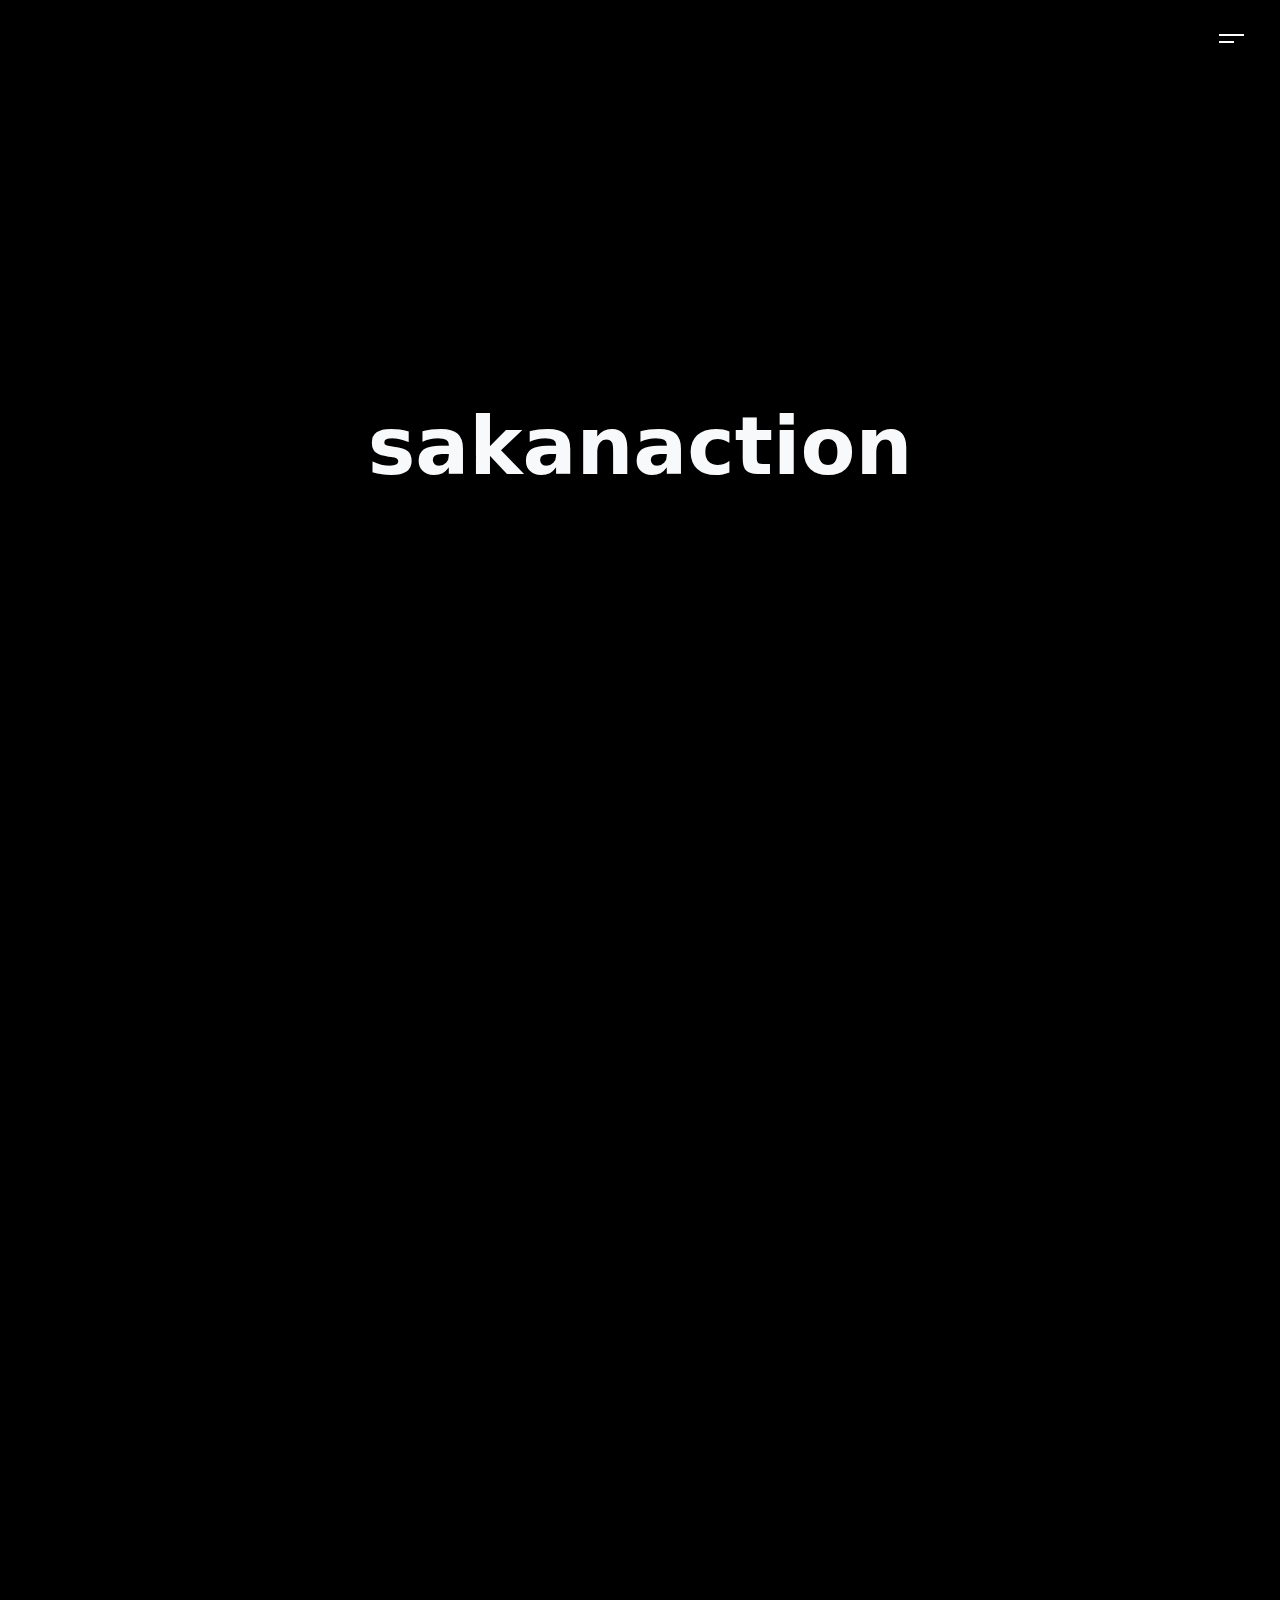
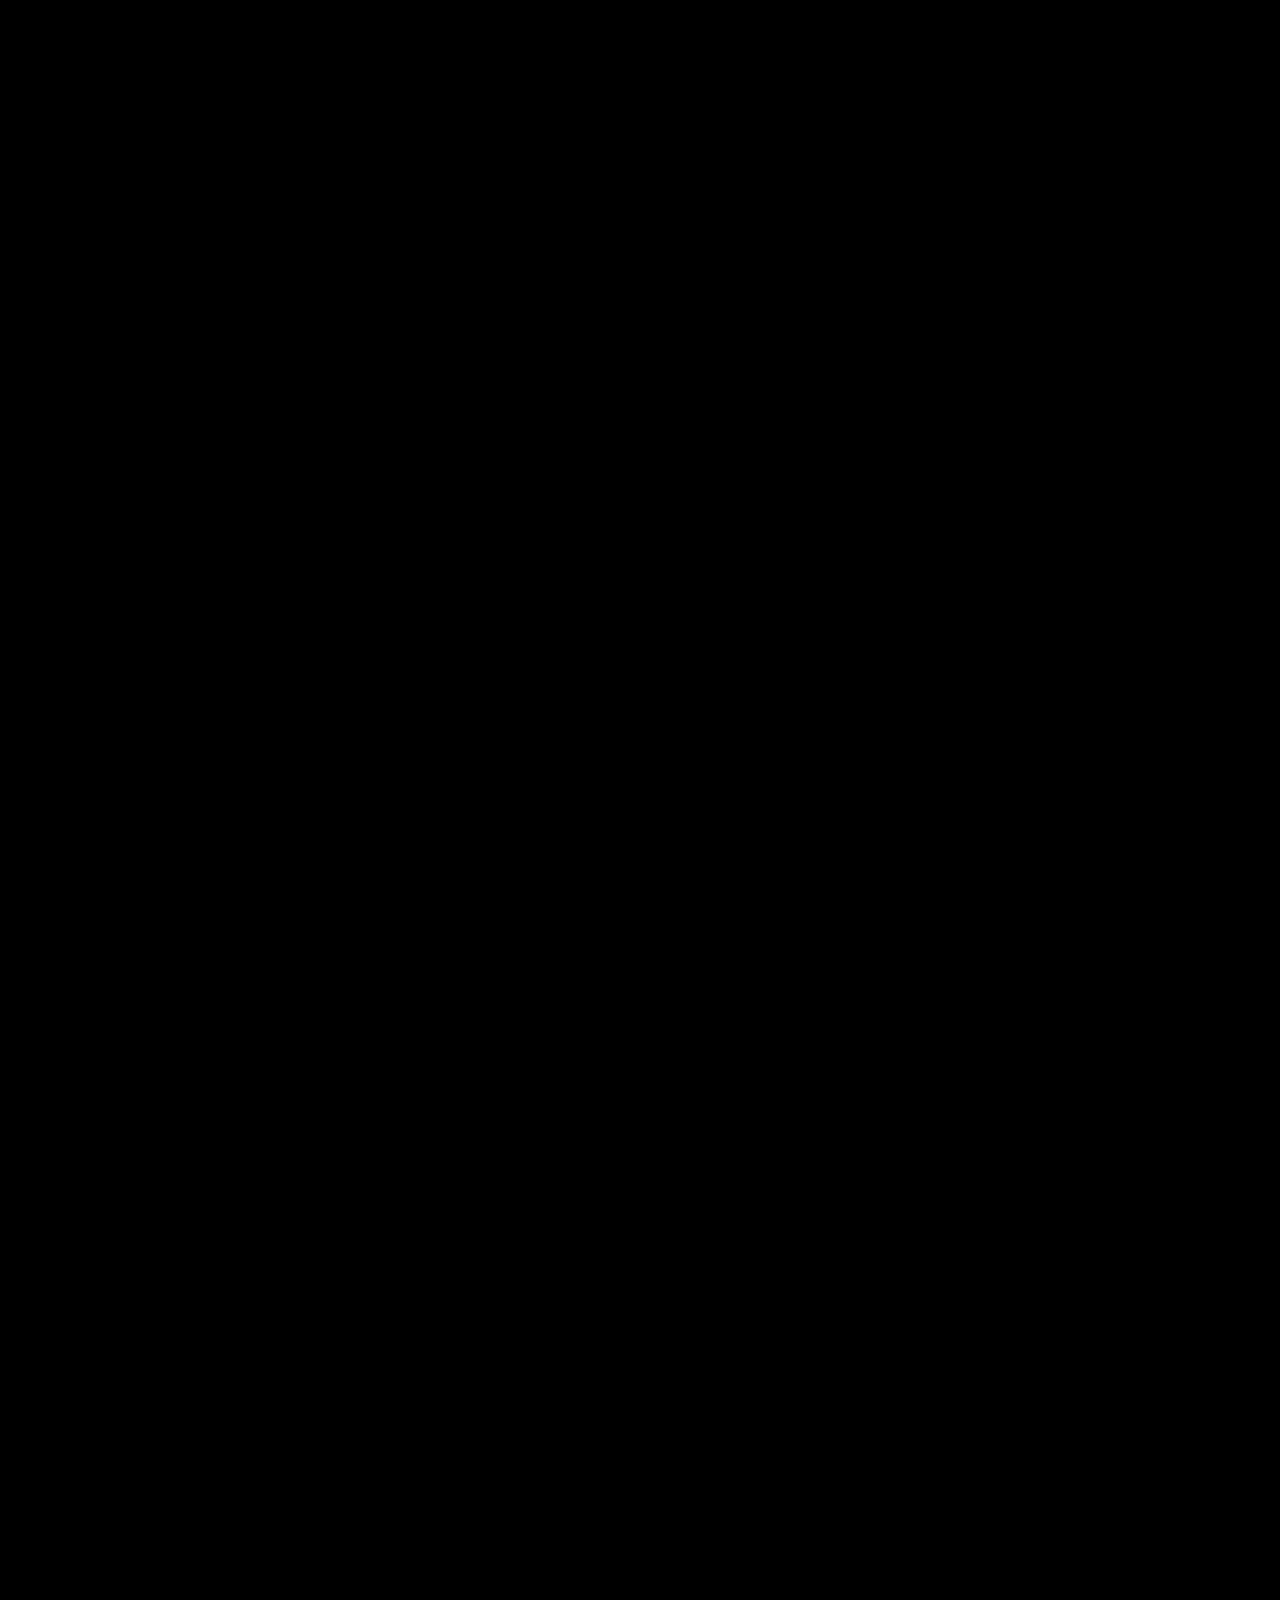
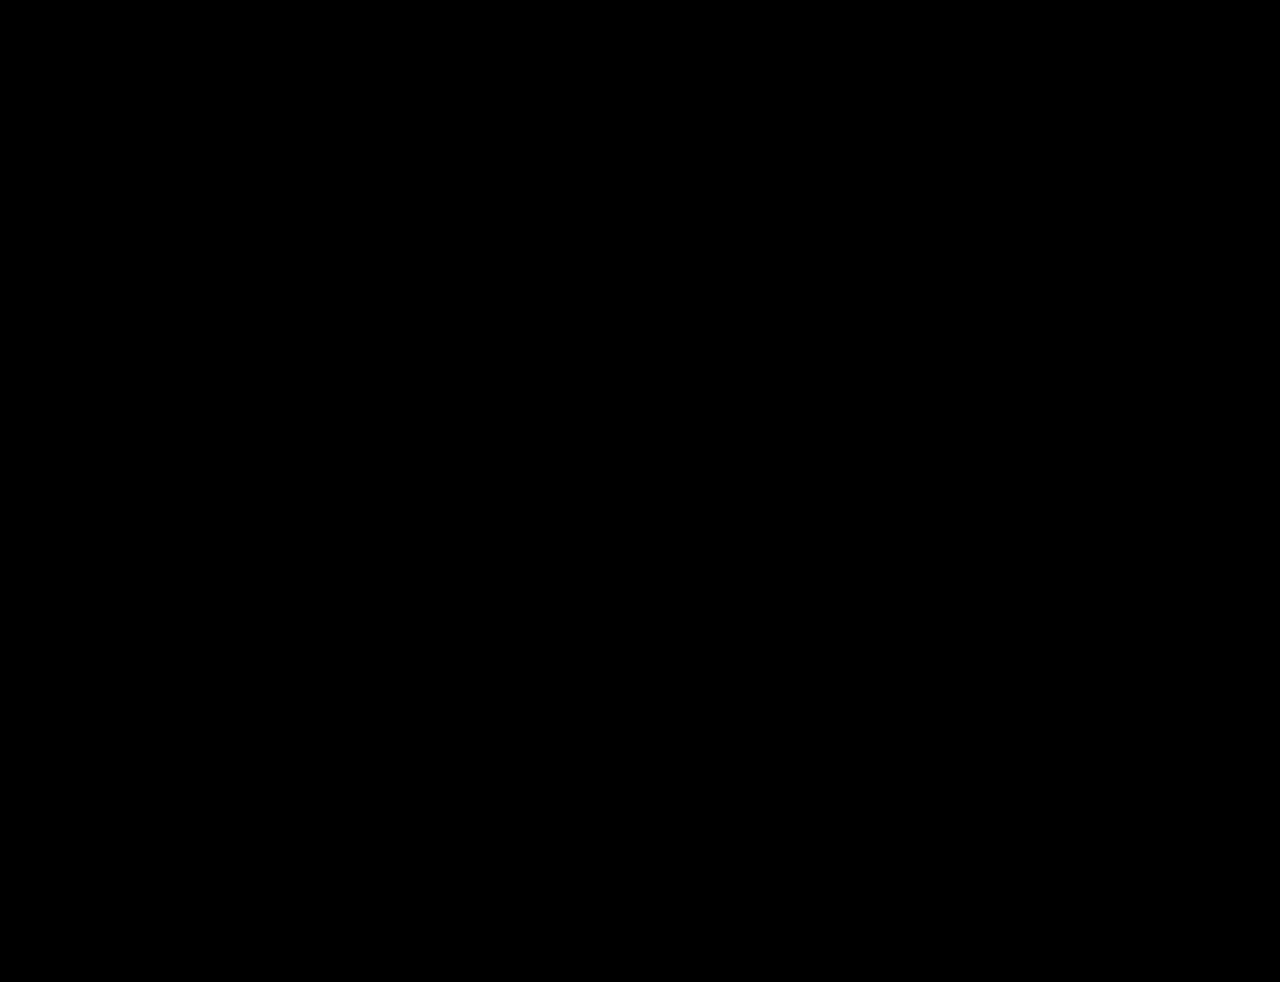
<file: index.html>
<!DOCTYPE html>
<html lang="ja">
  <head>
    <meta charset="utf-8">
    <!-- レスポンシブ用メタタグ -->
    <meta name="viewport" content="width=device-width, initial-scale=1">
    <!-- BootstapのCSS読み込み -->
    <link href="assets/css/bootstrap.min.css" rel="stylesheet">
    <!-- BootstapのCSS読み込み -->
    <link href="assets/css/lity.min.css" rel="stylesheet">
    <!-- オリジナルCSS読み込み -->
    <link href="assets/css/style.css" rel="stylesheet">
    <!-- CSSの書き込み -->
    <style>
    /* 初期画面アニメーション*/
    .first {
      position:absolute;
      z-index: 999;
      background-color : #000;
      width: 100%;
      height: 85%;

      display: flex;
      flex-direction: column;
      justify-content: center;
      align-items: center;

      filter: opacity(100%);
      animation: first-anim 2s linear forwards;
    }

    @keyframes first-anim {
      50% { filter: opacity(100%);
      }
      100% { filter: opacity(0%);
      }
    }

    .all{
      position:relative;
      z-index: 10;
    }

    .all{
      filter: brightness(0%);
      animation: all-anim 4s linear forwards;
    }

    @keyframes all-anim {
      50% { filter: brightness(0%);
      }
      100% { filter: brightness(100%);
      }
    }


    .head-bg {
      background-color: #000;
      animation: headbg-anim 3s linear forwards;
    }

    @keyframes headbg-anim {
      80% { background-color: #000;
      }
      100% { background-color: #212529;
      }
    }

    .head-text {
      color: #000;
      animation: headtx-anim 3s linear forwards;
    }

    @keyframes headtx-anim {
      50% { color: #000;
      }
      100% { color: #fff;
      }
    }
    @media screen and (min-width: 481px) {
      .topimg{
        filter: blur(200px);
        animation: blur-anim 4s linear forwards;
      }
      @keyframes blur-anim {
        50% { filter: blur(500px);
        }
        100% { filter: blur(0);
        }
      }
      </style>
    }


    <title>index</title>
  </head>

  <body>
    <header class="mb-5">
      <nav class="fixed-top navbar head-bg">
        <div class="container-fluid">
          <div class="navbar-brand head-text">SAKANACTION</div>
          <div class="navbar-toggler head-text border-0" data-bs-toggle="collapse" data-bs-target="#navbarSupportedContent" aria-controls="navbarSupportedContent" aria-expanded="false" aria-label="Toggle navigation">
            <div class="openbtn head-bg"><span></span><span></span></div>
          </div>
          <div class="collapse navbar-collapse navbar-dark" id="navbarSupportedContent">
            <ul class="navbar-nav me-auto mb-2 mb-lg-0">
              <li class="nav-item">
                <a class="nav-link active" aria-current="page" href="#">TOP</a>
              </li>
              <li class="nav-item">
                <a class="nav-link active" aria-current="page" href="#video">VIDEO</a>
              </li>
              <li class="nav-item">
                <a class="nav-link active" aria-current="page" href="#release">RELEASE</a>
              </li>
              <li class="nav-item">
                <a class="nav-link active" aria-current="page" href="#store">STORE</a>
              </li>
              <li class="nav-item">
                <a class="nav-link active" aria-current="page" href="#link">LINK</a>
              </li>
            </ul>
          </div>
        </div>
      </nav>
    </header>

      <div class="first"><p class="display-1 fw-bold text-light text-center">sakanaction</p></div>
      <div class="all bg-white">
        <!--Title -->
        <section id="title">
          <div class="container mt-5 pt-5 text-center">
            <div class="fw-bold display-2" style="line-height: 1em;">シ ン シ ロ</div>
            <label class="h1 text-muted">January 21,2009</label>
          </div>
        </section>

        <!-- main -->
        <main class="container">
          <div class="row">
            <div class="col-md-1 col-0"></div>
            <div class="col-md-10 col-12">
              <section id="top">
                <div class="mb-4">
                  <img class="w-100 mx-auto topimg" src="assets/img/top.jpg"></img>
                </div>
              </section>

              <section id="lyric">
                <div class="container">
                  <div class="row mt-4 pt-3 pb-3 bg-light">
                    <div class="text-muted text-end">
                      <div class="display-4 text-dark mb-3">新しい白</div>
                      <p class="fs-lead">サカナクションというスケッチブックがあって<br>そこに1st、2ndで色んなものを置いて来たけど<br>今回のアルバムを作る際に、一回それを<br>全部取っ払って<br>
                        元々あった場所にそれを置いても良いけど<br>とりあえずもう一回全部置き直す<br>新しい白、新色の白を作るつもりで。</p>
                        <a class="text-muted fs-lead fs-link" href="https://web.archive.org/web/20150227012743/http://www.excite.co.jp/music/close_up/interview/0901_sakana/?lead=2">interview from "Excite" .p. 1-2. 2015/8/23</a>
                    </div>
                  </div>

                  <div class="row mt-4 pt-3 pb-3 bg-dark">
                    <div class="text-light text-start">
                      <div class="display-4 text-white mb-3">3rd Album</div>
                      <p class="fs-lead">
                        活動拠点を東京に移し、初めて制作されたアルバム。
                        <br>オリコンウィークリーチャートで初登場8位を獲得。<br>「ネイティブダンサー」のMUSIC VIDEOがネット上で大きな話題となるなど、高度な作品性以外にもバンドが発信する表現の独自性も高く評価され、
                        2010年代のロックシーンを牽引するバンドとして注目を集める。<br>全11曲収録。</p>
                        <a class="text-light fs-lead fs-link" href="https://www.jvcmusic.co.jp/-/Discography/A020936/VICL-64345.html">Victor Entertainment</a>
                    </div>
                  </div>
                </div>
              </section>

              <section id="video">
                <div class="mt-5  mb-4 text-center">
                  <div class="fw-bold display-4 text-muted" style="line-height: 1em;">VIDEO</div>
                </div>
                <div class="text-center">
                  <a class="btn video" href="https://www.youtube-nocookie.com/embed/qGyRgcfZwWI" data-lity="">
                    <img src="assets/img/ネイティブダンサー.jpg" class="d-block w-100">
                  </a>
                  <a class="btn video" href="https://www.youtube.com/watch?v=7Maq09mKVnQ" data-lity="">
                    <img src="assets/img/セントレイ.jpg" class="d-block w-100">
                  </a>
                </div>
              </section>

              <section id="release">
                <div class="container mt-5  mb-4 text-center">
                  <div class="fw-bold display-4 text-muted" style="line-height: 1em;">RELEASE</div>
                </div>
                <div class="container mb-3">
                  <div class="card mx-auto d-block w-75">
                    <img src="assets/img/ジャケット.jpg" class="card-img-top img-thumbnail" alt="...">
                    <div class="card-body">
                      <p class="border-bottom pb-2 fw-bold">通常版</p>
                      <p class="">VICL-63224 \2,724(税込み)</p>
                    </div>
                  </div>
                </div>

                <div class="container accordion">
                  <div class="accordion-item">
                    <div class="accordion-header" id="headingOne">
                      <button class="accordion-button collapsed fs-lead" type="button" data-bs-toggle="collapse" data-bs-target="#collapseOne" aria-expanded="false" aria-controls="collapseOne">
                        アルバム「シンシロ」収録内容
                      </button>
                    </div>
                    <div id="collapseOne" class="accordion-collapse collapse" aria-labelledby="headingOne" data-bs-parent="#accordionExample">
                      <div class="accordion-body fs-lead text-dark">
                        <ul class="list-inline">
            							<li>
            								<div class="textBlock01">
                              <p class="text01">全作詞：山口一郎</p>
            									<p class="text01">1.Ame（B）<br> 作曲：山口一郎</p>
            								<!-- /textBlock01 --></div>
            							</li>
            							<li>
            								<div class="textBlock01">
            									<p class="text01">2.ライトダンス<br> 作曲：山口一郎</p>
            								<!-- /textBlock01 --></div>
            							</li>
            							<li>
            								<div class="textBlock01">
            									<p class="text01">3.セントレイ<br> 作曲：山口一郎</p>
            								<!-- /textBlock01 --></div>
            							</li>
            							<li>
            								<div class="textBlock01">
            									<p class="text01">4.ネイティブダンサー<br> 作曲：山口一郎</p>
            								<!-- /textBlock01 --></div>
            							</li>
            							<li>
            								<div class="textBlock01">
            									<p class="text01">5.minnanouta<br> 作曲：サカナクション</p>
            								<!-- /textBlock01 --></div>
            							</li>
            							<li>
            								<div class="textBlock01">
            									<p class="text01">6.雑踏<br> 作曲：山口一郎</p>
            								<!-- /textBlock01 --></div>
            							</li>
            							<li>
            								<div class="textBlock01">
            									<p class="text01">7. 黄色い車<br> 作曲：山口一郎</p>
            								<!-- /textBlock01 --></div>
            							</li>
            							<li>
            								<div class="textBlock01">
            									<p class="text01">8.enough<br> 作曲：山口一郎</p>
            								<!-- /textBlock01 --></div>
            							</li>
            							<li>
            								<div class="textBlock01">
            									<p class="text01">9.涙ディライト<br> 作曲：山口一郎</p>
            								<!-- /textBlock01 --></div>
            							</li>
            							<li>
            								<div class="textBlock01">
            									<p class="text01">10.アドベンチャー<br> 作曲：山口一郎</p>
            								<!-- /textBlock01 --></div>
            							</li>
                          <li>
            								<div class="textBlock01">
            									<p class="text01">11.Human<br> 作曲：山口一郎</p>
            								<!-- /textBlock01 --></div>
            							</li>
          						  </ul>
                      </div>
                    </div>
                  </div>
                </div>
              </section>

              <section id="store">
                <div class="container mt-5  mb-4 text-center">
                  <div class="fw-bold display-4 text-muted" style="line-height: 1em;">STORE</div>
                </div>
                <div class="mb-5 text-center">
                  <a class="btn btn-outline-dark btn-md" href="https://sakanaction.lnk.to/shinshiro">
                    <p class="display-6">Digital・CD</p>
                  </a>
                </div>
              </section>

              <section id="link">
                <div class="container mt-5  mb-3 text-center">
                  <div class="fw-bold display-4 text-muted" style="line-height: 1em;">L I N K</div>
                </div>
                <div class="container text-center">
                  <a class="btn" href="https://sakanaction.jp/">
                    <p class="fs-lead">サカナクション公式サイト</p>
                  </a>
                </div>
              </section>
            </div>
            <!-- FOOTER -->
            <footer class="container">
              <hr class="featurette-divider">
              <div class="mb-1">
                <p>create by one of the fans made</p>
              </div>
            </footer>
            <div class="col-md-1 col-0"></div>
          </div>
        </main>
      </div>

    <!-- BootstapのJS読み込み -->
    <script src="assets/js/bootstrap.bundle.min.js"></script>
    <script src="assets/js/jquery-3.6.0.min.js"></script>
    <script src="assets/js/lity.min.js"></script>
    <script src="assets/js/style.js"></script>
    <!-- JSの書き込み -->
  </body>
</html>
</file>
<file: assets/css/style.css>
/** 共通 **/
.fs-link{
  text-decoration: none;
}

.fs-link:hover {
  text-decoration: underline;
}

.fs-lead {
  font-size: 1.5rem;
  font-weight: 300;
}

@media screen and (max-width: 480px) {
  .fs-lead {
    font-size: 0.85rem;
  }
}

[type]{
  -webkit-appearance: none;
}


/** ナビゲーションバー **/
 /*ボタン外側※レイアウトによってpositionや形状は適宜変更してください*/
 .openbtn{
 /*ボタン内側の基点となるためrelativeを指定。
 追従するナビゲーションの場合はfixed＋top、rightといった位置をセットで指定*/
	 position: relative;
	 width: 50px;
   height:50px;
	 cursor: pointer;
	 background:#fff;

 }

 /*ボタン内側*/
 .openbtn span{
    display: inline-block;
    transition: all .4s;/*アニメーションの設定*/
    position: absolute;
    left: 13px;
    height: 2px;
    background-color: #fff;
 }

 .openbtn span:nth-of-type(1) {
	  top:22px;
    width: 50%;
 }

 .openbtn span:nth-of-type(2) {
 	  top:29px;
    width:30%;
 }

 /*activeクラスが付与されると線が回転して×に*/
 .openbtn.active span:nth-of-type(1) {
    top: 20px;
    left: 16px;
    transform: translateY(6px) rotate(-45deg);
    width: 35%;
 }

 .openbtn.active span:nth-of-type(2) {
    top: 32px;
    left: 16px;
    transform: translateY(-6px) rotate(45deg);
    width: 35%;
 }

/** video **/
 .video:hover{
   filter: brightness(30%);
 }
</file>
